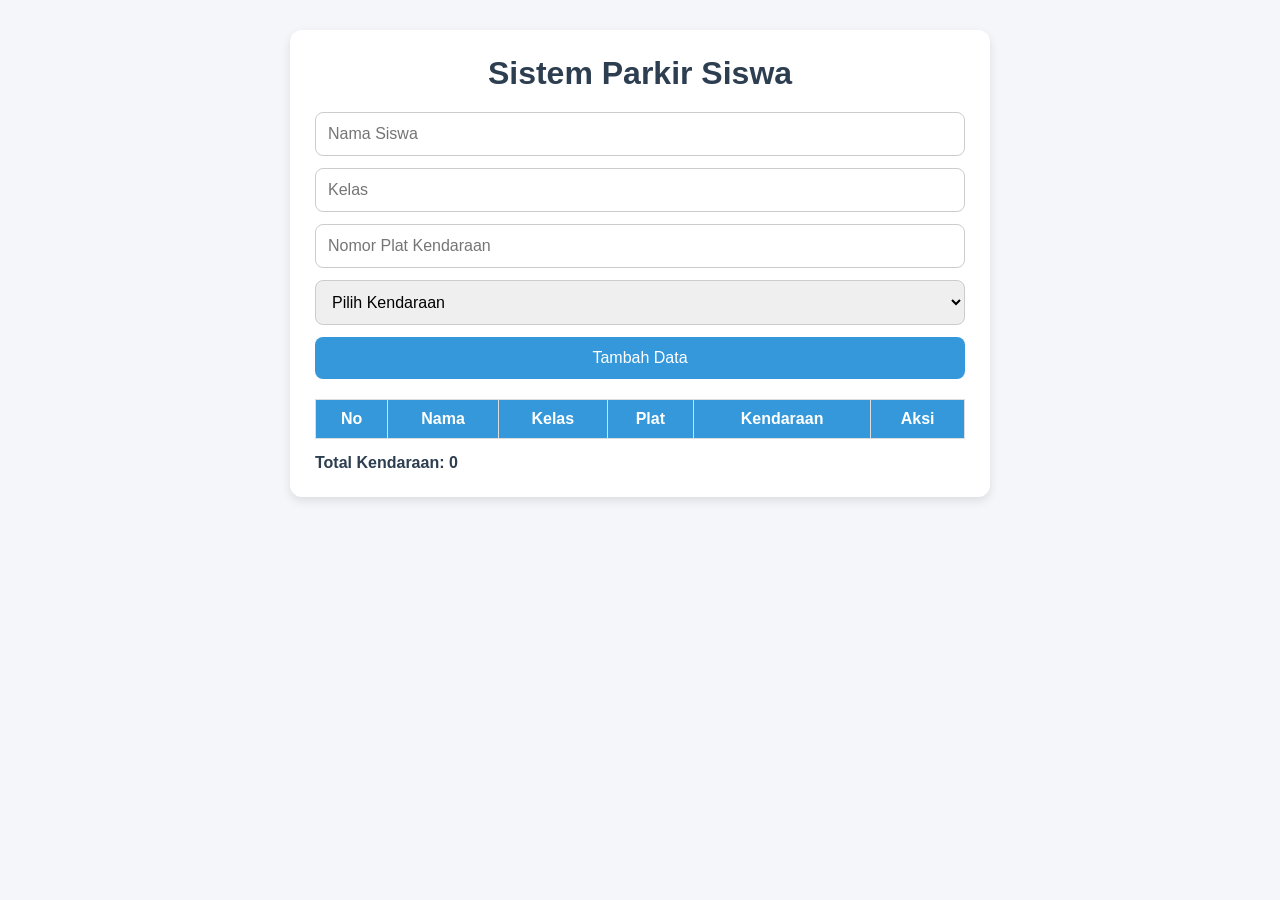
<file: index.html>
<!DOCTYPE html>
<html lang="id">
<head>
  <meta charset="UTF-8">
  <meta name="viewport" content="width=device-width, initial-scale=1.0">
  <title>Sistem Parkir Siswa</title>

  <link rel="stylesheet" href="style.css">
</head>
<body>

  <div class="container">
    <h1>Sistem Parkir Siswa</h1>

    <form id="parkirForm">
      <input type="text" id="nama" placeholder="Nama Siswa" required>

      <input type="text" id="kelas" placeholder="Kelas" required>

      <input type="text" id="plat" placeholder="Nomor Plat Kendaraan" required>

      <select id="kendaraan" required>
        <option value="">Pilih Kendaraan</option>
        <option value="Motor">Motor</option>
        <option value="Sepeda">Sepeda</option>
      </select>

      <button type="submit">
        Tambah Data</button>
    </form>

    <table>
      <thead>
        <tr>
          <th>No</th>
          <th>Nama</th>
          <th>Kelas</th>
          <th>Plat</th>
          <th>Kendaraan</th>
          <th>Aksi</th>
        </tr>
      </thead>

      <tbody id="tabelParkir">
      </tbody>
    </table>

    <div class="info" id="totalParkir">
      Total Kendaraan: 0
    </div>
  </div>

  <script src="script.js"></script>
</body>
</html>
</file>
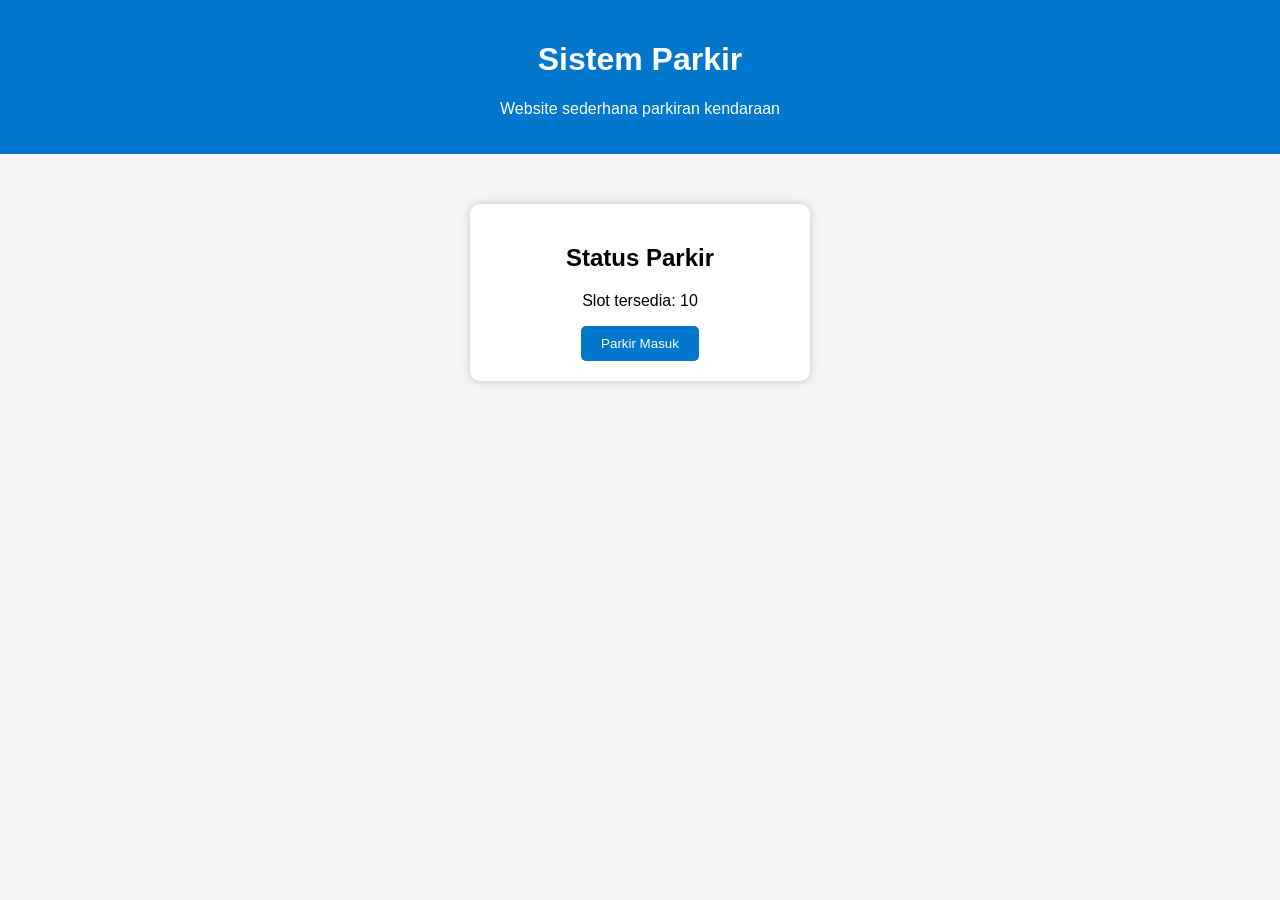
<file: calvin.html>
<!DOCTYPE html>
<html lang="id">
<head>
  <meta charset="UTF-8">
  <meta name="viewport" content="width=device-width, initial-scale=1.0">
  <title>Sistem Parkir</title>

  <style>
    body {
      font-family: Arial, sans-serif;
      background: #f4f4f4;
      text-align: center;
      margin: 0;
      padding: 0;
    }

    header {
      background: #0077cc;
      color: white;
      padding: 20px;
    }

    .container {
      margin-top: 50px;
    }

    .card {
      background: white;
      width: 300px;
      margin: auto;
      padding: 20px;
      border-radius: 10px;
      box-shadow: 0 0 10px rgba(0,0,0,0.2);
    }

    button {
      background: #0077cc;
      color: white;
      border: none;
      padding: 10px 20px;
      border-radius: 5px;
      cursor: pointer;
    }

    button:hover {
      background: #005fa3;
    }
  </style>
</head>
<body>

  <header>
    <h1>Sistem Parkir</h1>
    <p>Website sederhana parkiran kendaraan</p>
  </header>

  <div class="container">
    <div class="card">
      <h2>Status Parkir</h2>
      <p>Slot tersedia: <span id="slot">10</span></p>

      <button onclick="kurangiSlot()">
        Parkir Masuk
      </button>
    </div>
  </div>

  <script>
    let slot = 10;

    function kurangiSlot() {
      if (slot > 0) {
        slot--;
        document.getElementById("slot").innerText = slot;
      } else {
        alert("Parkiran penuh!");
      }
    }
  </script>

</body>
</html>
</file>
<file: style.css>
*{
  margin: 0;
  padding: 0;
  box-sizing: border-box;
  font-family: Arial, sans-serif;
}

body{
  background: #f4f6f9;
  padding: 30px;
}

.container{
  max-width: 700px;
  margin: auto;
  background: white;
  padding: 25px;
  border-radius: 12px;
  box-shadow: 0 4px 10px rgba(0,0,0,0.1);
}

h1{
  text-align: center;
  margin-bottom: 20px;
  color: #2c3e50;
}

form{
  display: grid;
  gap: 12px;
  margin-bottom: 20px;
}

input,
select,
button{
  padding: 12px;
  border-radius: 8px;
  border: 1px solid #ccc;
  font-size: 16px;
}

button{
  background: #3498db;
  color: white;
  border: none;
  cursor: pointer;
  transition: 0.3s;
}

button:hover{
  background: #2980b9;
}

table{
  width: 100%;
  border-collapse: collapse;
}

table th,
table td{
  border: 1px solid #ddd;
  padding: 10px;
  text-align: center;
}

table th{
  background: #3498db;
  color: white;
}

.hapus{
  background: #e74c3c;
  padding: 6px 10px;
  border-radius: 5px;
}

.hapus:hover{
  background: #c0392b;
}

.info{
  margin-top: 15px;
  font-weight: bold;
  color: #2c3e50;
}
</file>
